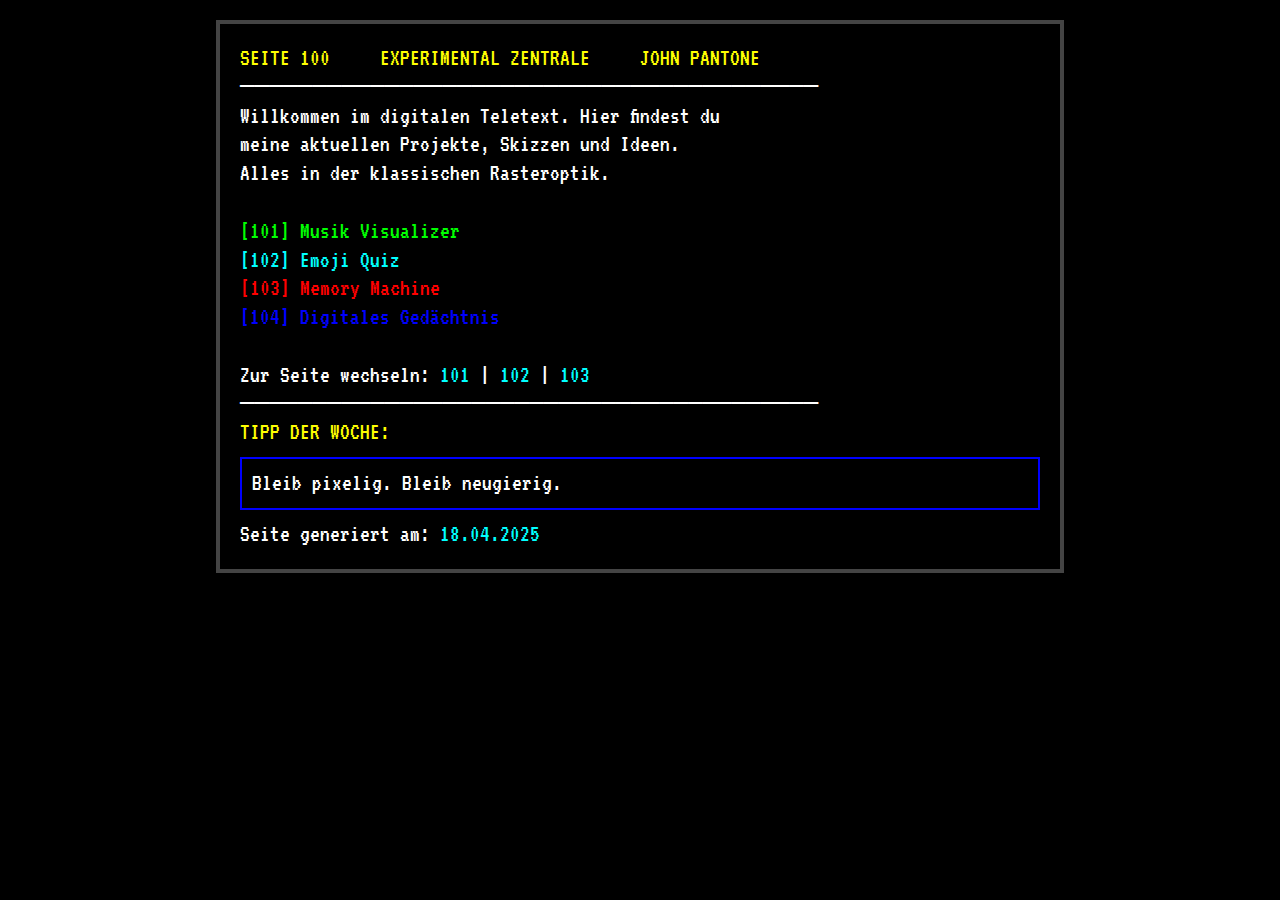
<file: index.html>
<!DOCTYPE html>
<html lang="de">
<head>
  <meta charset="UTF-8">
  <title>Teletext 100</title>
  <link href="https://fonts.googleapis.com/css2?family=VT323&display=swap" rel="stylesheet">
  <link rel="stylesheet" href="style.css">
</head>
<body>
  <div class="teletext">
    <div class="line yellow">SEITE 100     EXPERIMENTAL ZENTRALE     JOHN PANTONE</div>
    <div class="line">────────────────────────────────────────</div>
    <div class="line">Willkommen im digitalen Teletext. Hier findest du</div>
    <div class="line">meine aktuellen Projekte, Skizzen und Ideen.</div>
    <div class="line">Alles in der klassischen Rasteroptik. </div>
    <div class="line"> </div>
    <div class="line green">[101] Musik Visualizer</div>
    <div class="line cyan">[102] Emoji Quiz</div>
    <div class="line red">[103] Memory Machine</div>
    <div class="line blue">[104] Digitales Gedächtnis</div>
    <div class="line"> </div>
    <div class="line">Zur Seite wechseln: <a href="101.html">101</a> | <a href="102.html">102</a> | <a href="103.html">103</a></div>
    <div class="line">────────────────────────────────────────</div>
    <div class="line yellow">TIPP DER WOCHE:</div>
    <div class="box">
      <div class="line">Bleib pixelig. Bleib neugierig.</div>
    </div>
    <div class="line">Seite generiert am: <span class="cyan">18.04.2025</span></div>
  </div>
</body>
</html>
</file>
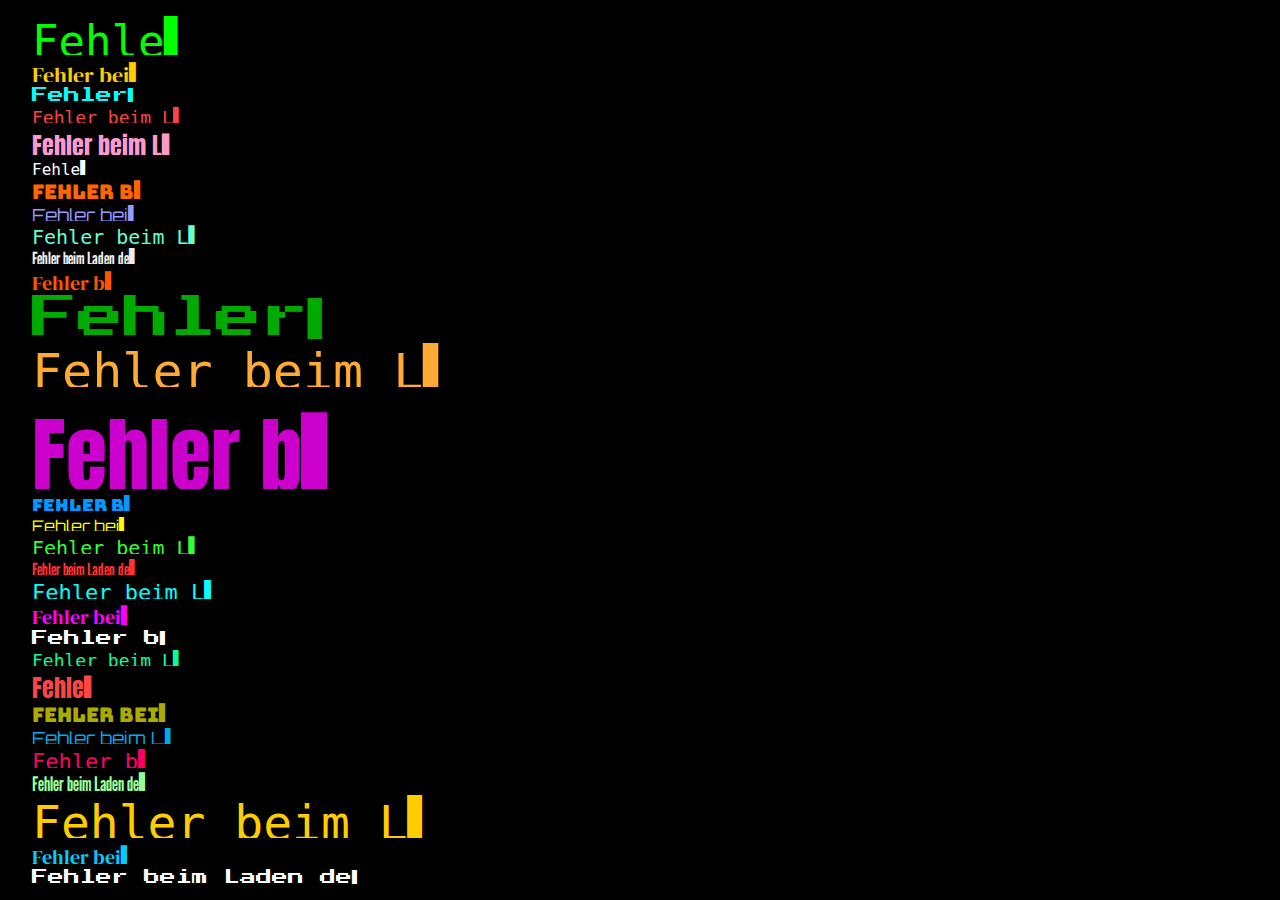
<file: 103.html>
<!DOCTYPE html>
<html lang="de">
<head>
  <meta charset="UTF-8" />
  <meta name="viewport" content="width=device-width, initial-scale=1.0">
  <title>Typewriter News Wall • 30 Feeds</title>

  <!-- Google Fonts -->
  <link href="https://fonts.googleapis.com/css2?
    family=Special+Elite&family=DM+Serif+Display&family=Press+Start+2P&
    family=Rubik+Mono+One&family=Anton&family=Bungee&family=Orbitron&
    family=Major+Mono+Display&family=League+Gothic&display=swap" rel="stylesheet">

  <link rel="stylesheet" href="style01.css" />
  <script src="typewriter.js" defer></script>
</head>
<body>
  <div class="wall" id="wall"></div>
</body>
</html>
</file>
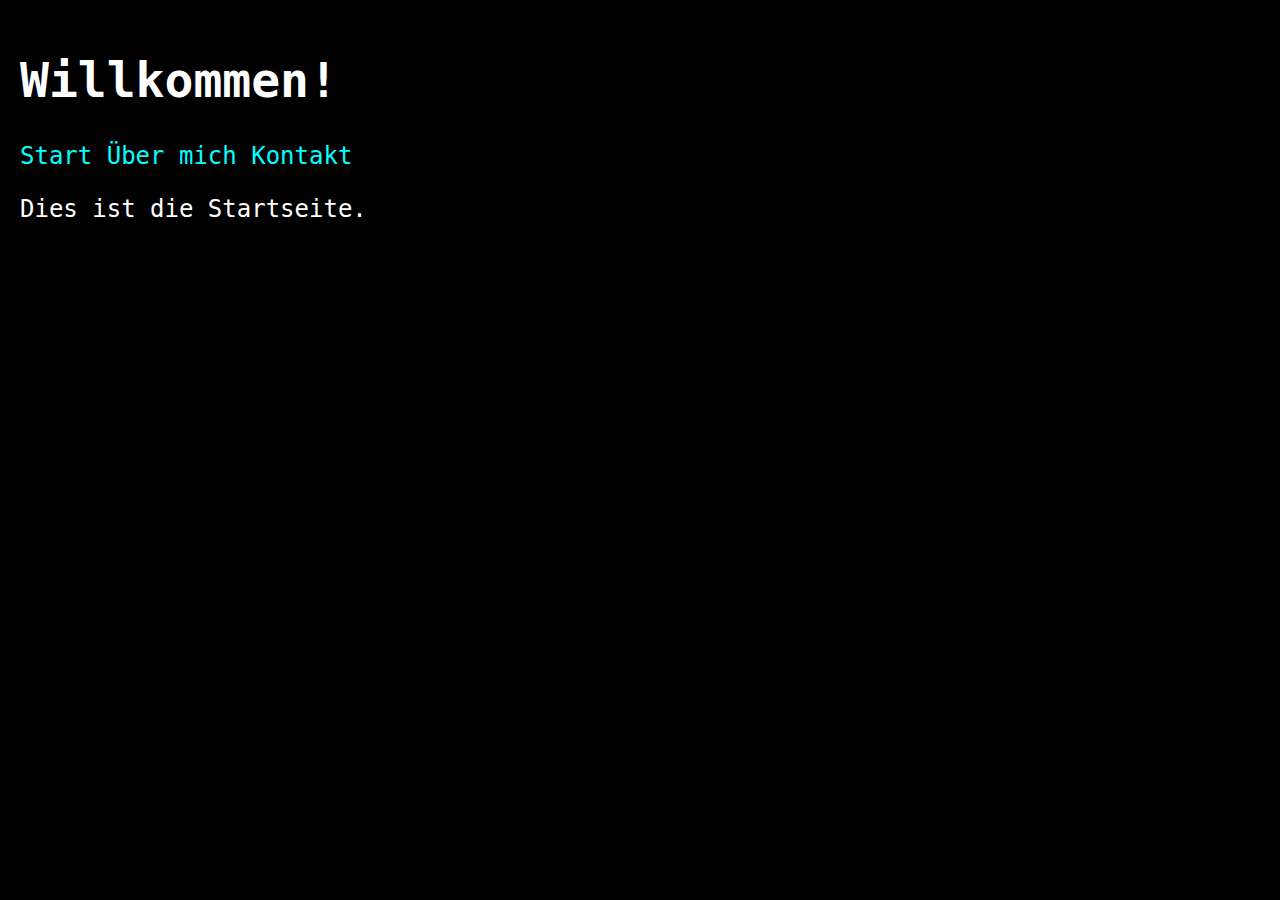
<file: about.html>
<!DOCTYPE html>
<html lang="de">
<head>
  <meta charset="UTF-8">
  <title>Startseite</title>
  <link rel="stylesheet" href="css/style.css">
</head>
<body>
  <header>
    <h1>Willkommen!</h1>
    <nav>
      <a href="index.html">Start</a>
      <a href="about.html">Über mich</a>
      <a href="kontakt.html">Kontakt</a>
    </nav>
  </header>
  <main>
    <p>Dies ist die Startseite.</p>
  </main>
</body>
</html>
</file>
<file: style.css>
body {
  margin: 0;
  background: black;
  color: #fff;
  font-family: 'VT323', monospace;
  font-size: 24px;
  line-height: 1.2;
  padding: 20px;
}

.line {
  white-space: pre;
}

.yellow { color: yellow; }
.blue { color: #00f; }
.green { color: #0f0; }
.red { color: #f00; }
.cyan { color: cyan; }

.box {
  border: 2px solid #00f;
  padding: 10px;
  margin: 10px 0;
}

.teletext {
  max-width: 800px;
  margin: 0 auto;
  border: 4px solid #444;
  padding: 20px;
  background: black;
}

a {
  color: #0ff;
  text-decoration: none;
}

a:hover {
  text-decoration: underline;
}
</file>
<file: css/style.css>
body {
  margin: 0;
  background: black;
  color: #fff;
  font-family: 'VT323', monospace;
  font-size: 24px;
  line-height: 1.2;
  padding: 20px;
}

.line {
  white-space: pre;
}

.yellow { color: yellow; }
.blue { color: #00f; }
.green { color: #0f0; }
.red { color: #f00; }
.cyan { color: cyan; }

.box {
  border: 2px solid #00f;
  padding: 10px;
  margin: 10px 0;
}

.teletext {
  max-width: 800px;
  margin: 0 auto;
  border: 4px solid #444;
  padding: 20px;
  background: black;
}

a {
  color: #0ff;
  text-decoration: none;
}

a:hover {
  text-decoration: underline;
}
</file>
<file: style01.css>
/* Basis-Reset */
* { box-sizing:border-box; margin:0; padding:0; }
body { background:black; overflow:hidden; }

/* Flex-Container für 30 Zeilen */
.wall {
  display:flex;
  flex-direction:column;
  justify-content:center;
  height:100vh;
  padding:1rem;
  gap:0.3rem;
}

/* Jede Zeile */
.line {
  white-space:nowrap;
  overflow:hidden;
  padding-left:1rem;
  font-size:clamp(14px,1.8vw,22px);
}

/* Cursor-Blink */
.cursor {
  display:inline;
  animation:blink 1s step-end infinite;
}
@keyframes blink { 50%{opacity:0;} }
</file>
